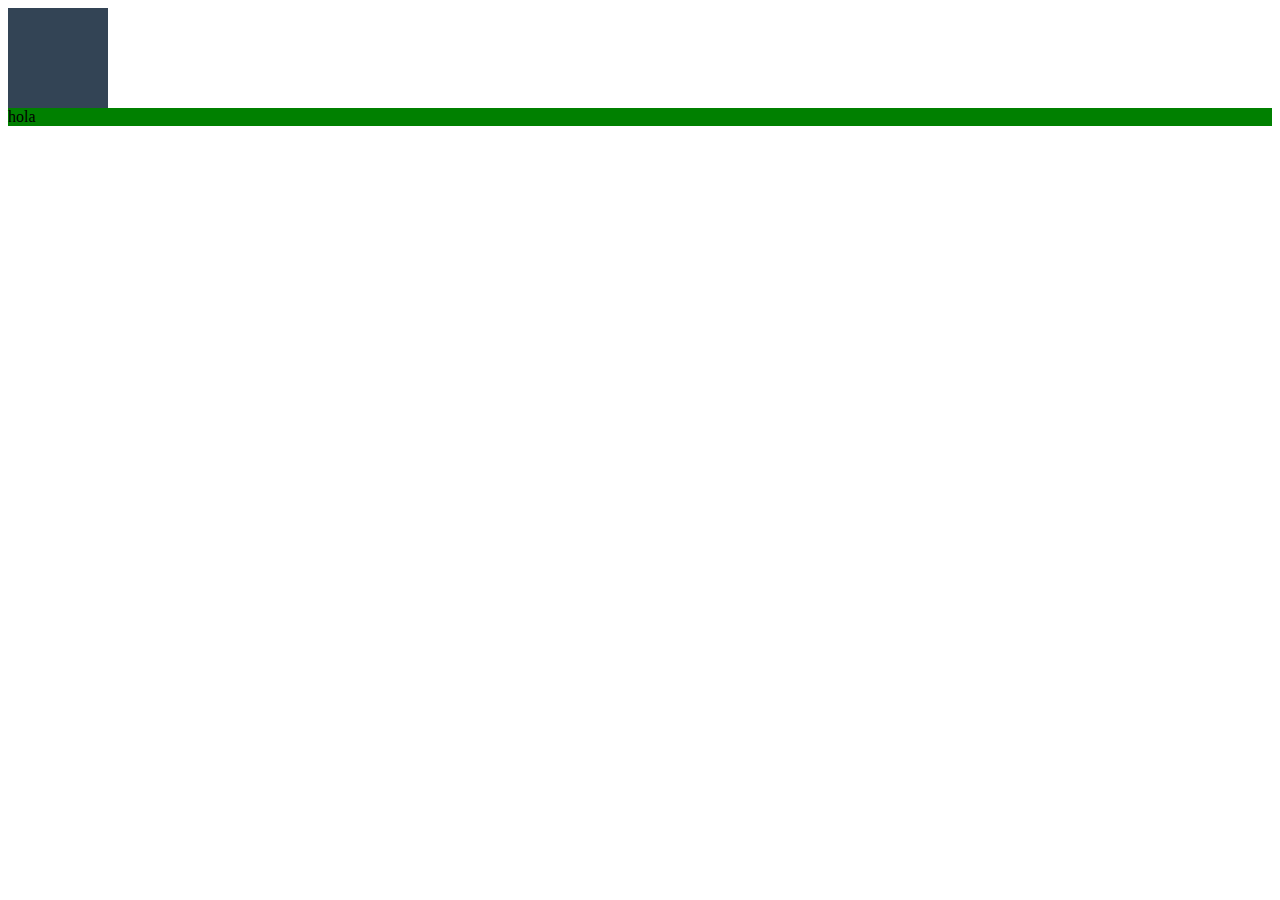
<file: media-querys.html>
<!DOCTYPE html>
<html lang="en">
<head>
    <meta charset="UTF-8">
    <meta http-equiv="X-UA-Compatible" content="IE=edge">
    <meta name="viewport" content="width=device-width, initial-scale=1.0">
    <title>Document</title>
    <link rel="stylesheet" href="./media-querys.css">
</head>
<body>
    <div class="box">

    </div>
    <div class="btn-primary">
        hola
    </div>
</body>
</html>
</file>
<file: media-querys.css>
.box {
    width: 100px;
    height: 100px;
}

@media screen and (min-width: 768px) and (max-width: 1024px) and (orientation: landscape){
    .box {
        width: 120px;
        height: 120px;
        background-color: #564;
    }
}

@media screen and (min-width: 768px) and (max-width: 1024px){
    .box {
        width: 120px;
        height: 120px;
        background-color: #857;
    }
}

@media screen and (min-width: 768px) and (max-width: 1024px) and (orientation: port){
    .box {
        width: 120px;
        height: 120px;
        background-color: #564;
    }
}

@media screen and (min-width: 1024px){
    .box {
        background-color: #345;
    }
}


/* // Small devices (landscape phones, 576px and up) */
@media (min-width: 576px) { 
    .btn-primary {
        background-color: red !important;
    }
 }

/* // Medium devices (tablets, 768px and up) */
@media (min-width: 768px) { 
    .btn-primary {
        background-color: blue !important;
    }
 }

/* // Large devices (desktops, 992px and up) */
@media (min-width: 992px) { 
    .btn-primary {
        background-color: green !important;
    }
 }

/* // X-Large devices (large desktops, 1200px and up) */
@media (min-width: 1200px) { 

 }

/* // XX-Large devices (larger desktops, 1400px and up) */
@media (min-width: 1400px) { 

 }
</file>
